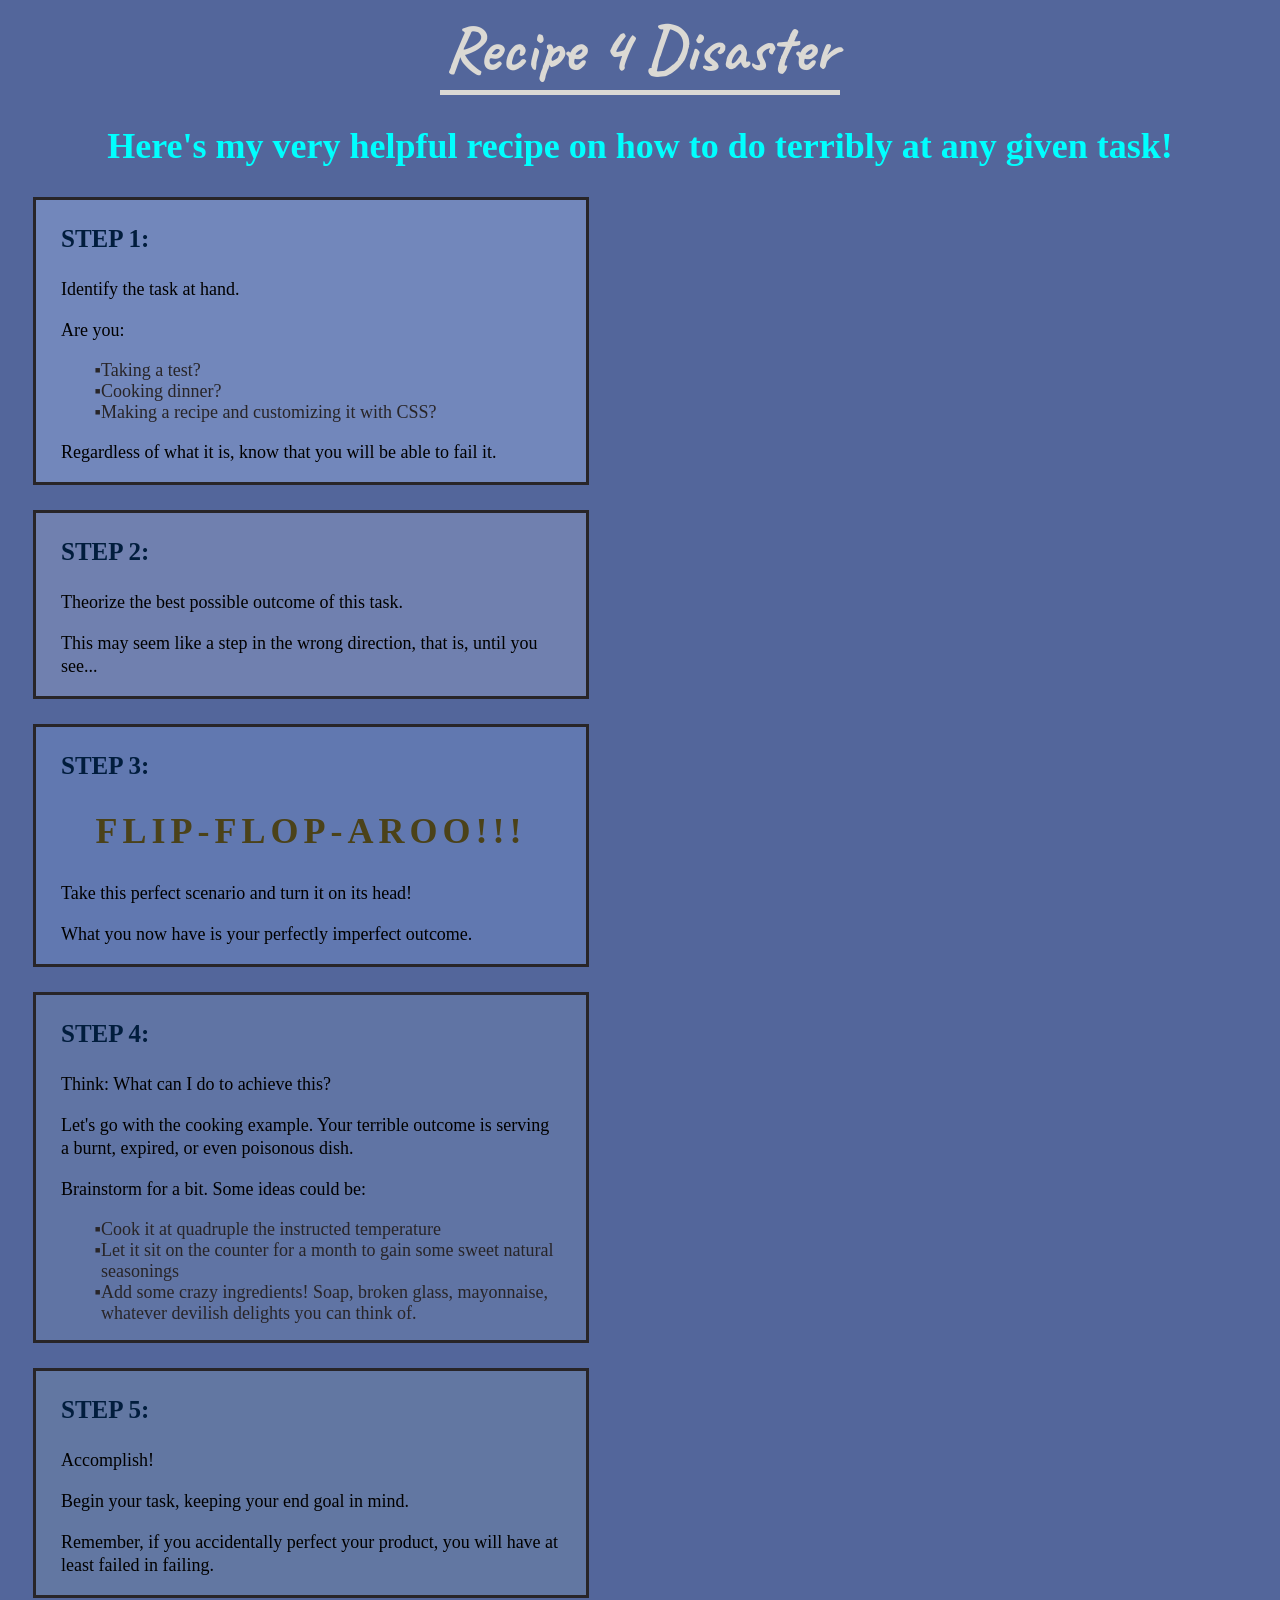
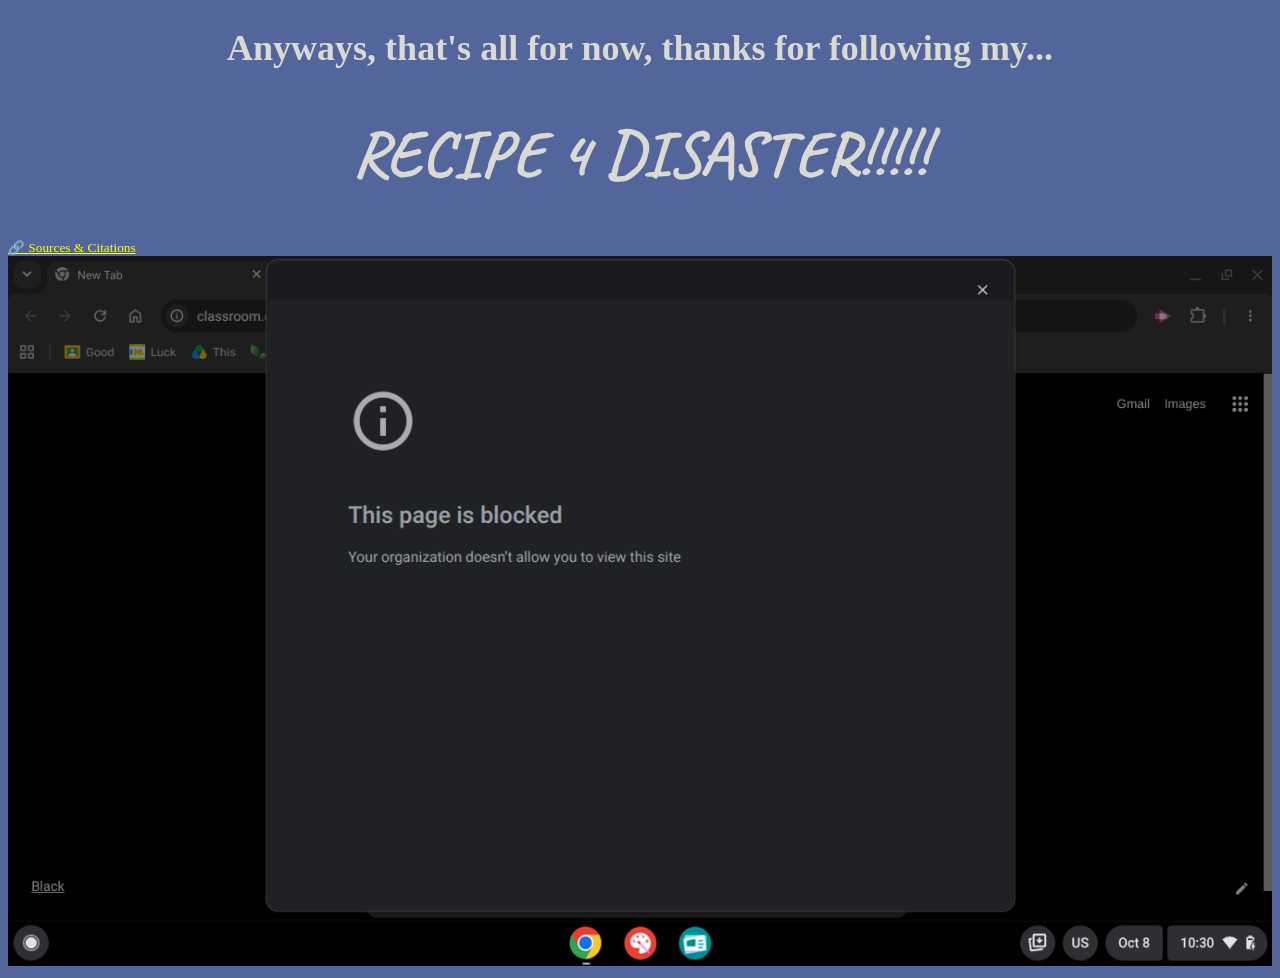
<file: index.html>
<!DOCTYPE html>
<html lang="en">
  <head>
    <meta charset="utf-8">
    <meta name="viewport" content="width=device-width, initial-scale=1">
    <meta name="description" content="My recipe.">
    <title>Recipe 4 Disaster</title>
    <!-- AI-generated content starts here -->
    <!-- Student prompt: "Please use the # Caveat font from Google Fonts and use it for my h1 heading." -->
    <link rel="preconnect" href="https://fonts.googleapis.com">
    <link rel="preconnect" href="https://fonts.gstatic.com" crossorigin>
    <link href="https://fonts.googleapis.com/css2?family=Caveat:wght@400;700&display=swap" rel="stylesheet">
    <!-- AI-generated content ends here -->
    <link rel="stylesheet" type="text/css" href="styles.css">
  </head>
  <body>
    <!-- Your recipe goes here! -->
    <header>
      <h1 class="thebottomborderthatiwantforjustthetopofthepage">Recipe 4 Disaster</h1>
      </header> 
    <main>
      <div class="info">
      <h2>Here's my very helpful recipe on how to do terribly at any given task!</h2>
      </div>
      <div class="step1">
      <h3>step 1:</h3>
      <p>Identify the task at hand.</p>
      <p>Are you:</p>
      <ul>
        <li>Taking a test?</li>
        <li>Cooking dinner?</li>
        <li>Making a recipe and customizing it with CSS?</li>
      </ul>
      <p>Regardless of what it is, know that you will be able to fail it.</p>
      </div>
      <div class="step2">
      <h3>step 2:</h3>
      <p>Theorize the best possible outcome of this task.</p>
      <p>This may seem like a step in the wrong direction, that is, until you see...</p>
      </div>
      <div class="step3">
      <h3>step 3:</h3>
      <h2>FLIP-FLOP-AROO!!!</h2>
      <p>Take this perfect scenario and turn it on its head!</p>
      <p>What you now have is your perfectly imperfect outcome.</p>
      </div>
      <div class="step4">
      <h3>step 4:</h3>
      <p>Think: What can I do to achieve this?</p>
      <p>Let's go with the cooking example. Your terrible outcome is serving a burnt, expired, or even poisonous dish.</p>
      <p>Brainstorm for a bit. Some ideas could be:</p>
      <ul>
        <li>Cook it at quadruple the instructed temperature</li>
        <li>Let it sit on the counter for a month to gain some sweet natural seasonings</li>
        <li>Add some crazy ingredients! Soap, broken glass, mayonnaise, whatever devilish delights you can think of.</li>
      </ul>
      </div>
      <div class="step5">
      <h3>step 5:</h3>
      <p>Accomplish!</p>
      <p>Begin your task, keeping your end goal in mind.</p>
      <p>Remember, if you accidentally perfect your product, you will have at least failed in failing.</p>
      </div>
      <h2>Anyways, that's all for now, thanks for following my...</h2>
      <h1>RECIPE 4 DISASTER!!!!!</h1>
    </main>
    <footer>      
      <small>
        <a href="citations.html">Sources &amp; Citations</a>
      </small>
    </footer>
    <img src="images/Screenshot 2026-10-08 10.30.38 AM.png" alt="what a disaster">
  </body>
</html>
</file>
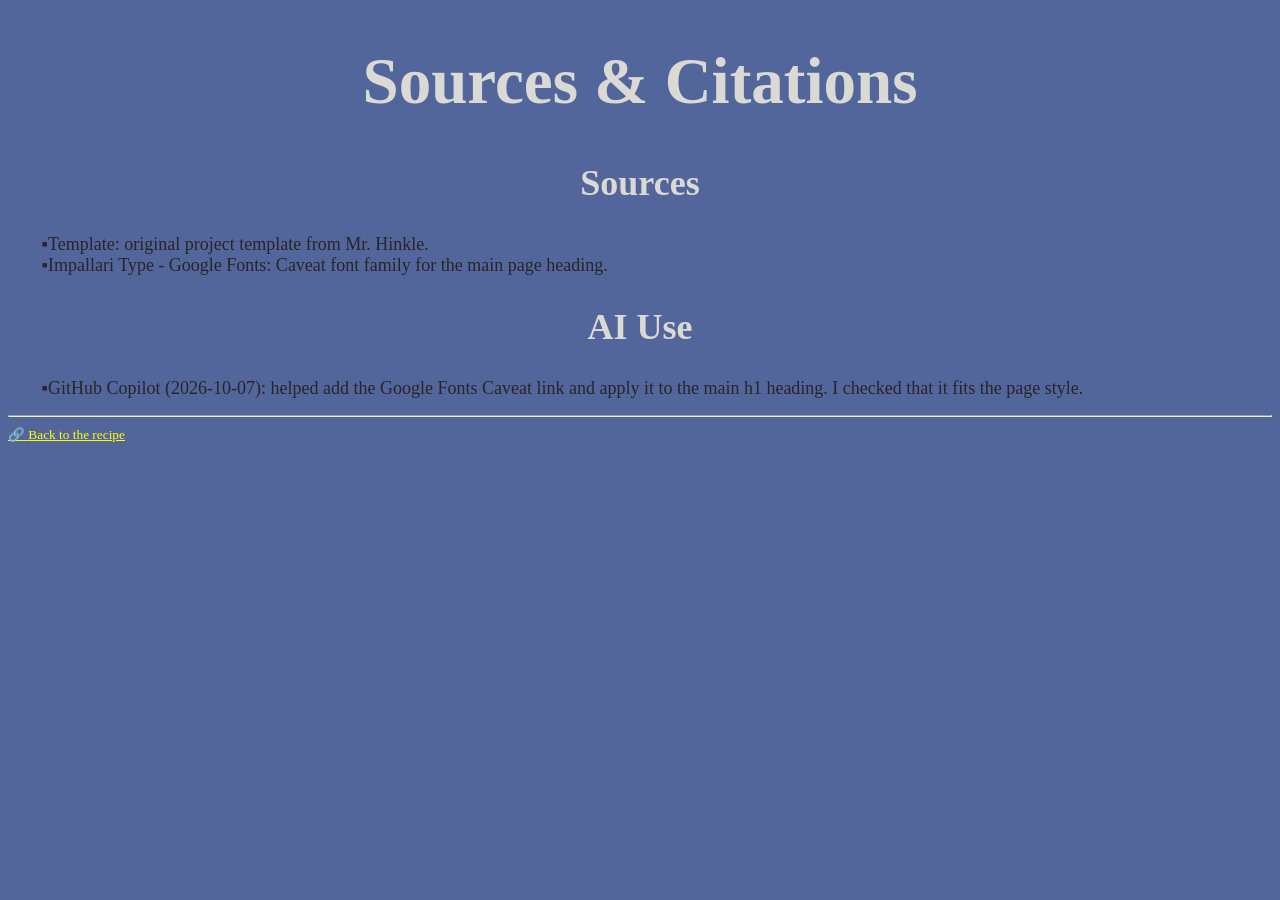
<file: citations.html>
<!DOCTYPE html>
<html lang="en">
  <head>
    <meta charset="utf-8">
    <meta name="viewport" content="width=device-width, initial-scale=1">
    <title>Sources &amp; Citations</title>
    <!-- This page uses the same stylesheet as your recipe,
     so it will match your design automatically. -->
    <link rel="stylesheet" type="text/css" href="styles.css">
  </head>
  <body>
    <h1>Sources &amp; Citations</h1>

    <h2>Sources</h2>
    <ul>
      <li>Template: original project template from Mr. Hinkle.</li>
      <li>Impallari Type - Google Fonts: Caveat font family for the main page heading.</li>
      <!-- List any other sources you used as you worked on
       the project, including images, fonts, and recipes or
       ideas you borrowed. -->
    </ul>

    <h2>AI Use</h2>
    <ul>
      <li>GitHub Copilot (2026-10-07): helped add the Google Fonts Caveat link and apply it to the main h1 heading. I checked that it fits the page style.</li>
      <!-- If you used AI, replace the line above and describe
       what you used it for, e.g.
       "Brainstormed ingredient ideas with ChatGPT." -->
    </ul>

    <footer>
      <hr>
      <small>
        <a href="index.html">Back to the recipe</a>
      </small>
    </footer>
  </body>
</html>
</file>
<file: styles.css>
/* these are the variables I had to add for color*/
:root {
--idontlikethis: rgb(83, 102, 155);
--idislikethis: rgb(219, 217, 212);
--idontenjoythis: rgb(219, 217, 212);
--idespisethis: rgb(1, 29, 61);
--okaymaybenotdespisebutidontlikeit: rgb(40, 37, 40);
}

/*this is AI SLOP give me an F for cheating*/
h1 {
  text-align: center;
  font-size: 65px;
  /* AI-generated code starts here (As instructed in fonts tutorial) */
    /* Prompt: "Please use the # Caveat font from Google Fonts and use it for my h1 heading." */
  font-family: "Caveat", cursive;
  /* AI-generated code ends here */
  color: var(--idislikethis);
}

/* this is the second level header. it is centered, sized, and variabled */
h2 {
  text-align: center;
  font-size: 36px;
  color: var(--idontenjoythis);
}

/* this is the third level header. I specified the size, color, and made it uppercase */
h3 {
  font-size: 25px;
  color: var(--idespisethis);
  text-transform: uppercase;
}

/* this is a list item and I specified the size, color, and bullet type. fun fact: the bullet is an emoji */
li {
  font-size: 18px;
  color: var(--okaymaybenotdespisebutidontlikeit);
  list-style-type: "▪️";
}

/* this makes the font be crazy cool yo */
p {
  font-size: 18px;
  line-height: 23px;
}

/* this is where the background color lies */
body {
  background-color: var(--idontlikethis);
}

/* this was making the div a cool box section thing */
.step1 {
  background-color: rgba(145, 167, 219, 0.5);
  border: 3px solid var(--okaymaybenotdespisebutidontlikeit);
  padding-left: 25px;
  padding-right: 25px;
  margin: 25px;
  max-width: 500px;
}

/* this was making the OTHER div a cool box section thing */
.step2 {
  background-color: rgba(231, 231, 254, 0.2);
  padding-left: 25px;
  padding-right: 25px;
  margin: 25px;
  border: 3px solid var(--okaymaybenotdespisebutidontlikeit);
  max-width: 500px;
}

/* this was making yet ANOTHER div a cool box section thing */
.step3 {
  background-color: rgba(130, 163, 224, 0.3);
  border: 3px solid var(--okaymaybenotdespisebutidontlikeit);
  padding-left: 25px;
  padding-right: 25px;
  margin: 25px;
  max-width: 500px;
}

/* this made the FLIP-FLOP-AROO be what it is today */
.step3 h2{
  color: rgb(75, 66, 25);
  letter-spacing: 5px;
}

/*this was another box............. div box...... div........ */
.step4 {
  background-color: rgba(170, 196, 213, 0.15);
  border: 3px solid var(--okaymaybenotdespisebutidontlikeit);
  padding-left: 25px;
  padding-right: 25px;
  margin: 25px;
  max-width: 500px;
}

/* div is box */
.step5 {
  background-color: rgba(181, 213, 201, 0.15);
  border: 3px solid var(--okaymaybenotdespisebutidontlikeit);
  padding-left: 25px;
  padding-right: 25px;
  margin: 25px;
  max-width: 500px;
}

/* i think the line below this is enough of a description */
.thebottomborderthatiwantforjustthetopofthepage {
  border-bottom: 5px solid var(--idislikethis);
  width: 400px;
  margin: auto;
}

/* this makes the image big but not off the page */
img {
  max-width: 100%
}

/* yellow */
a {
  color: rgb(255, 255, 0)
}

/* last-minute implementation of before */
a::before {
  content: "🔗 ";
}

/* hover */
a:hover {
  font-size: 120%;
  font-weight: bold;
}

/* i needed to have an info section so I reused an existing thing and called it info */
.info h2 {
  color:aqua;
}
</file>
